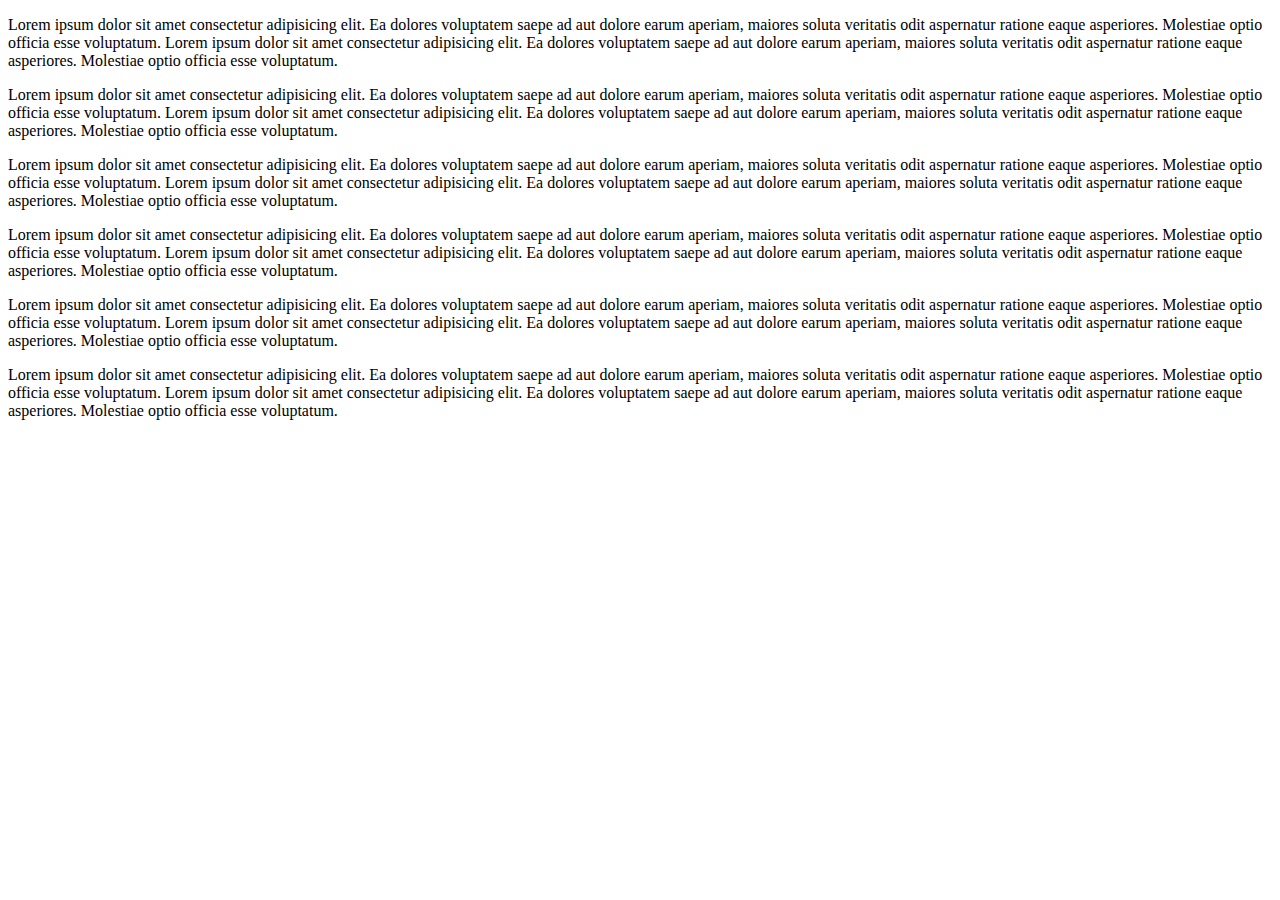
<file: webDC/bootstrap/index.html>
<!DOCTYPE html>
<html lang="en">
<head>
    <meta charset="UTF-8">
    <meta name="viewport" content="width=device-width, initial-scale=1.0">
    <title>Document</title>
    <link rel="stylesheet" href="https://cdn.jsdelivr.net/npm/bootstrap@4.5.3/dist/css/bootstrap.min.css" integrity="sha384-TX8t27EcRE3e/ihU7zmQxVncDAy5uIKz4rEkgIXeMed4M0jlfIDPvg6uqKI2xXr2" crossorigin="anonymous">
</head>
<body>
    <div class="container-fluid">
    <div class="row">
        <div class="col-2 col-sm-6 col-md-4 col-lg-3 col-xl-4">
            <p class="text-info bg-dark">Lorem ipsum dolor sit amet consectetur adipisicing elit. Ea dolores voluptatem saepe ad aut dolore earum aperiam, maiores soluta veritatis odit aspernatur ratione eaque asperiores. Molestiae optio officia esse voluptatum.
                Lorem ipsum dolor sit amet consectetur adipisicing elit. Ea dolores voluptatem saepe ad aut dolore earum aperiam, maiores soluta veritatis odit aspernatur ratione eaque asperiores. Molestiae optio officia esse voluptatum.
            </p>

        </div>
        
        <div class="col-2 col-sm-6 col-md-4 col-lg-3 col-xl-4 ">
            <p class="text-danger">Lorem ipsum dolor sit amet consectetur adipisicing elit. Ea dolores voluptatem saepe ad aut dolore earum aperiam, maiores soluta veritatis odit aspernatur ratione eaque asperiores. Molestiae optio officia esse voluptatum.
                Lorem ipsum dolor sit amet consectetur adipisicing elit. Ea dolores voluptatem saepe ad aut dolore earum aperiam, maiores soluta veritatis odit aspernatur ratione eaque asperiores. Molestiae optio officia esse voluptatum.
            </p>

        </div>
        <div class="col-xs-12 col-sm-6 col-md-4 col-lg-3 col-xl-4">
            <p class="text-warning bg-success">Lorem ipsum dolor sit amet consectetur adipisicing elit. Ea dolores voluptatem saepe ad aut dolore earum aperiam, maiores soluta veritatis odit aspernatur ratione eaque asperiores. Molestiae optio officia esse voluptatum.
                Lorem ipsum dolor sit amet consectetur adipisicing elit. Ea dolores voluptatem saepe ad aut dolore earum aperiam, maiores soluta veritatis odit aspernatur ratione eaque asperiores. Molestiae optio officia esse voluptatum.
            </p>

        </div>
        <div class="col-xs-12 col-sm-6 col-md-4 ">
            <p class="bg-info text-white">Lorem ipsum dolor sit amet consectetur adipisicing elit. Ea dolores voluptatem saepe ad aut dolore earum aperiam, maiores soluta veritatis odit aspernatur ratione eaque asperiores. Molestiae optio officia esse voluptatum.
                Lorem ipsum dolor sit amet consectetur adipisicing elit. Ea dolores voluptatem saepe ad aut dolore earum aperiam, maiores soluta veritatis odit aspernatur ratione eaque asperiores. Molestiae optio officia esse voluptatum.
            </p>

        </div>
        <div class="col-xs-12 col-sm-6 col-md-4 ">
            <p class="bg-danger text-warning">Lorem ipsum dolor sit amet consectetur adipisicing elit. Ea dolores voluptatem saepe ad aut dolore earum aperiam, maiores soluta veritatis odit aspernatur ratione eaque asperiores. Molestiae optio officia esse voluptatum.
                Lorem ipsum dolor sit amet consectetur adipisicing elit. Ea dolores voluptatem saepe ad aut dolore earum aperiam, maiores soluta veritatis odit aspernatur ratione eaque asperiores. Molestiae optio officia esse voluptatum.
            </p>

        </div>
        <div class="col-xs-12 col-sm-6 col-md-4">
            <p class="bg-success">Lorem ipsum dolor sit amet consectetur adipisicing elit. Ea dolores voluptatem saepe ad aut dolore earum aperiam, maiores soluta veritatis odit aspernatur ratione eaque asperiores. Molestiae optio officia esse voluptatum.
                Lorem ipsum dolor sit amet consectetur adipisicing elit. Ea dolores voluptatem saepe ad aut dolore earum aperiam, maiores soluta veritatis odit aspernatur ratione eaque asperiores. Molestiae optio officia esse voluptatum.
            </p>

        </div>

    </div>
</div>
    

    <script src="https://code.jquery.com/jquery-3.5.1.slim.min.js" integrity="sha384-DfXdz2htPH0lsSSs5nCTpuj/zy4C+OGpamoFVy38MVBnE+IbbVYUew+OrCXaRkfj" crossorigin="anonymous"></script>
<script src="https://cdn.jsdelivr.net/npm/popper.js@1.16.1/dist/umd/popper.min.js" integrity="sha384-9/reFTGAW83EW2RDu2S0VKaIzap3H66lZH81PoYlFhbGU+6BZp6G7niu735Sk7lN" crossorigin="anonymous"></script>
<script src="https://cdn.jsdelivr.net/npm/bootstrap@4.5.3/dist/js/bootstrap.min.js" integrity="sha384-w1Q4orYjBQndcko6MimVbzY0tgp4pWB4lZ7lr30WKz0vr/aWKhXdBNmNb5D92v7s" crossorigin="anonymous"></script>
</body>
</html>
</file>
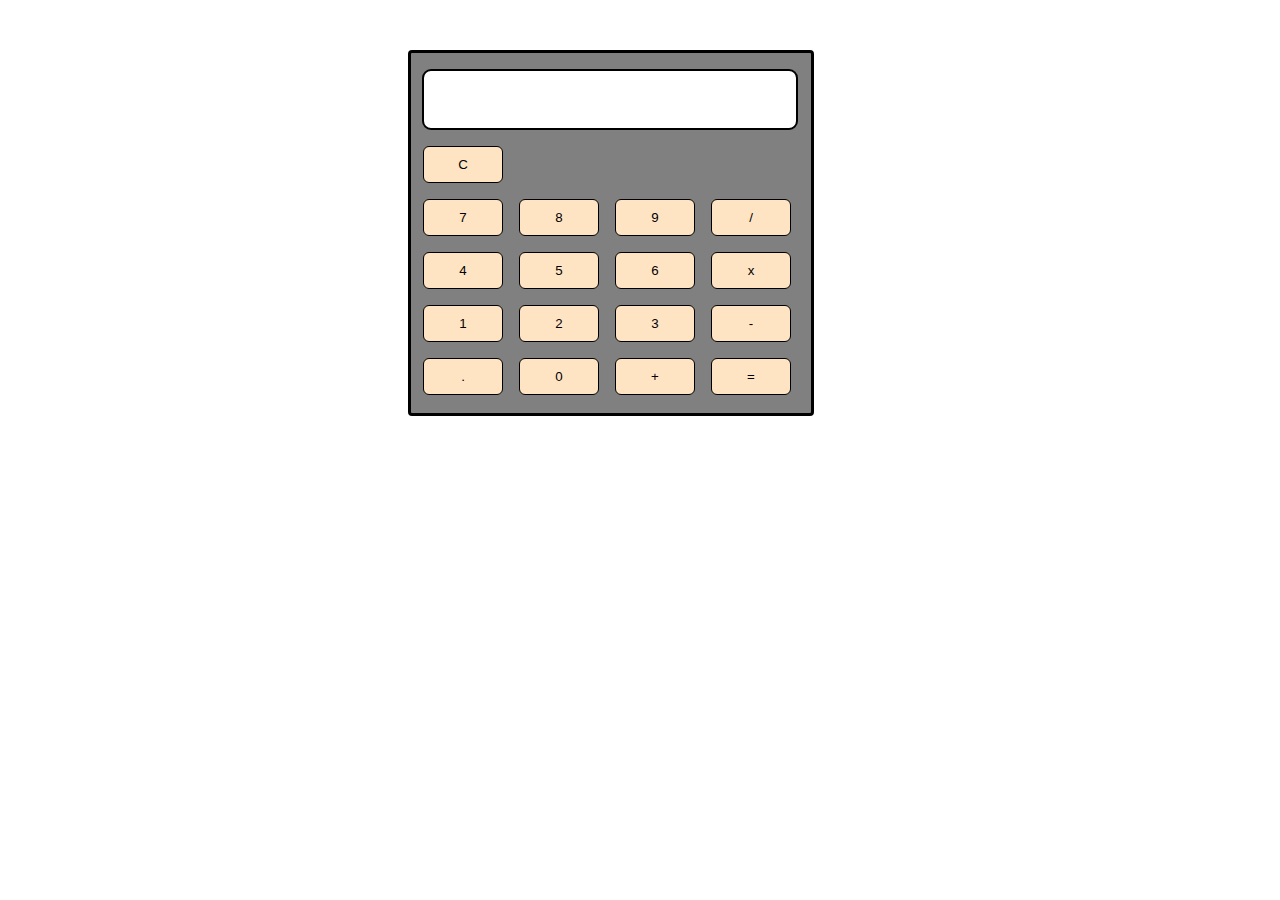
<file: webDC/calculator/index.html>
<!DOCTYPE html>
<html lang="en">
<head>
    <meta charset="UTF-8">
    <meta name="viewport" content="width=device-width, initial-scale=1.0">
    <title>Document</title>
    <link rel="stylesheet" href="style.css">
    <script src="script.js"></script>
</head>
<body>
    <div class="main-body">
        <div class="calc">
            <div class="output">
                
                <input type="text" id="scr" >

            </div>
            <div class="button">
                <div class="row">
                    <button class="btn" onclick="clearButton()" >C</button>
                    
                </div>
                <div class="row">
                    <button class="btn" onclick="buttonclick(7)" >7</button>
                    <button class="btn" onclick="buttonclick(8)" >8</button>
                    <button class="btn" onclick="buttonclick(9)" >9</button>
                    <button class="btn" onclick="buttonclick('/')" >/</button>
                </div>
                <div class="row">
                    <button class="btn" onclick="buttonclick(4)" >4</button>
                    <button class="btn" onclick="buttonclick(5)" >5</button>
                    <button class="btn" onclick="buttonclick(6)" >6</button>
                    <button class="btn" onclick="buttonclick('*')" >x</button>
                </div>
                <div class="row">
                    <button class="btn" onclick="buttonclick(1)" >1</button>
                    <button class="btn" onclick="buttonclick(2)" >2</button>
                    <button class="btn" onclick="buttonclick(3)" >3</button>
                    <button class="btn" onclick="buttonclick('-')" >-</button>
                </div>
                <div class="row">
                    <button class="btn" onclick="buttonclick('.')" >.</button>
                    <button class="btn" onclick="buttonclick(0)" >0</button>
                    <button class="btn" onclick="buttonclick('+')" >+</button>
                    <button class="btn" onclick="buttonclick('=')" >=</button>
                </div>

            </div>
        </div>

    </div>
</body>
</html>
</file>
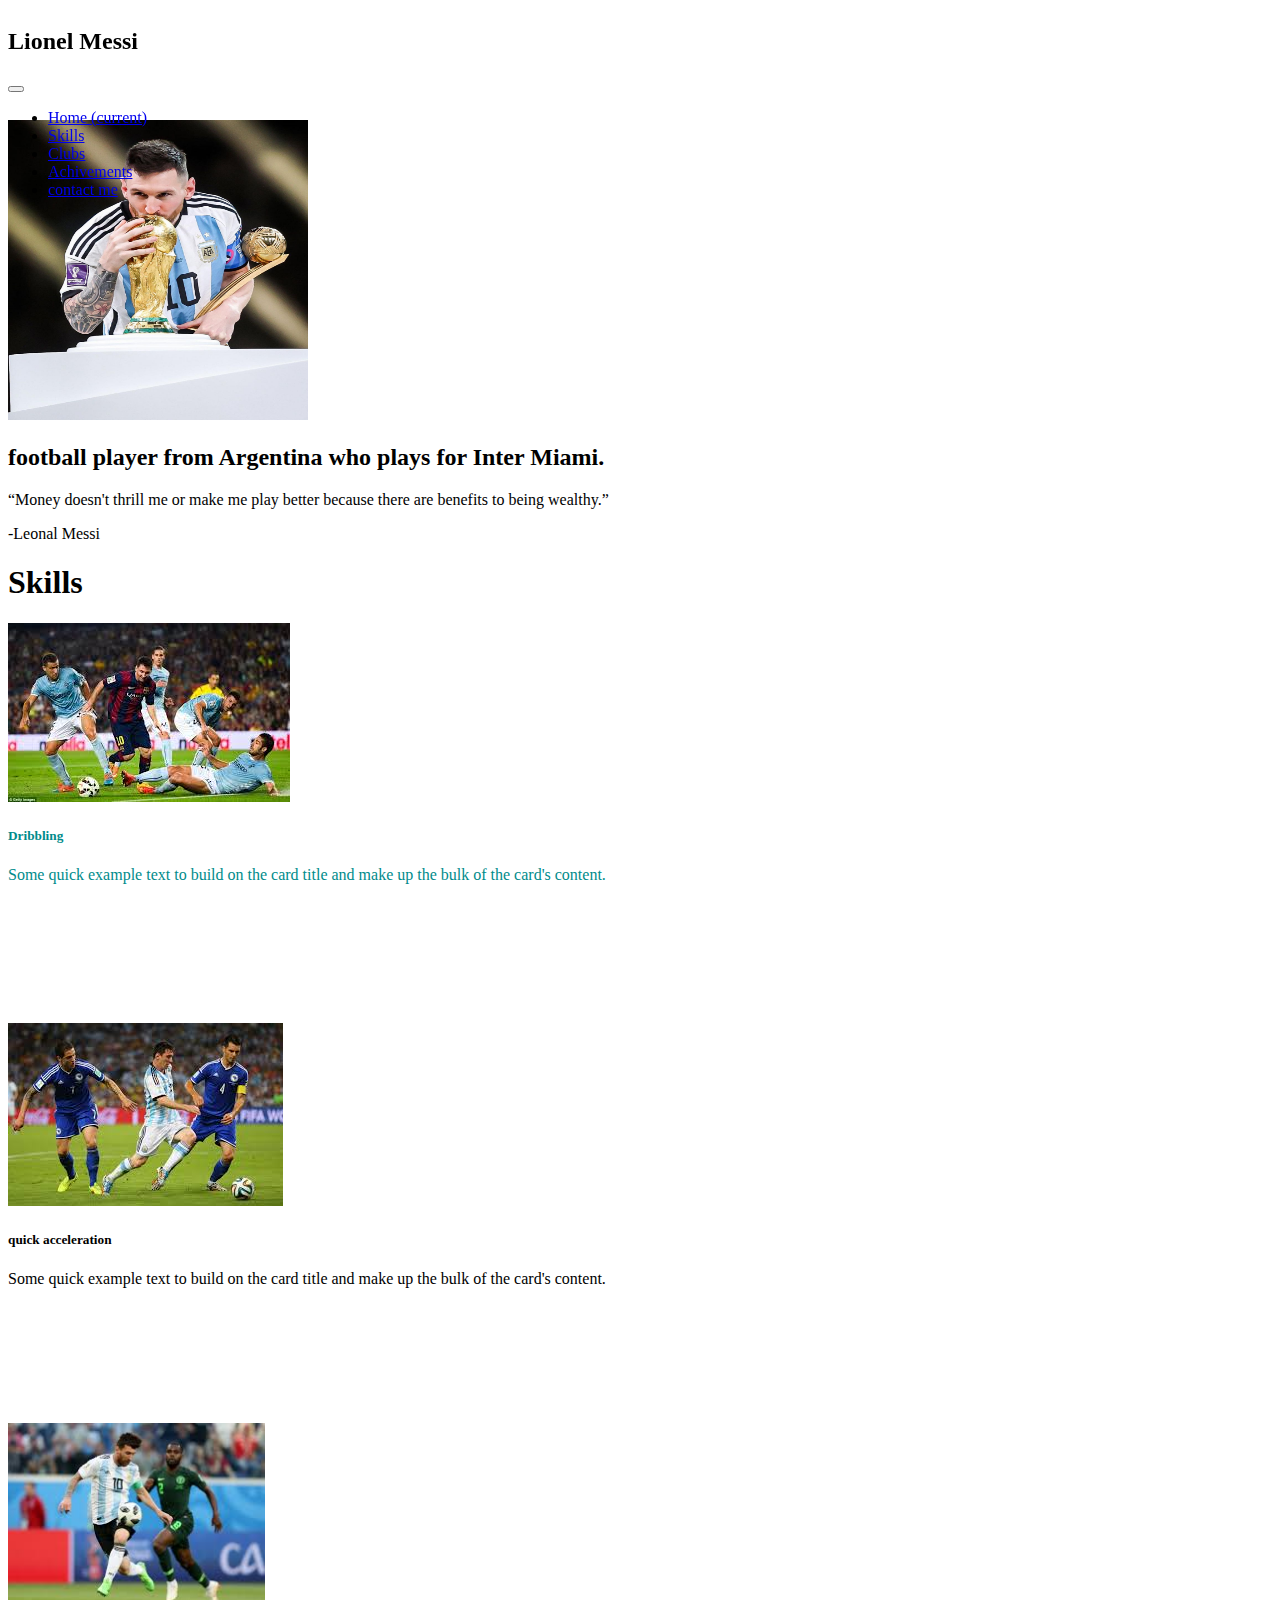
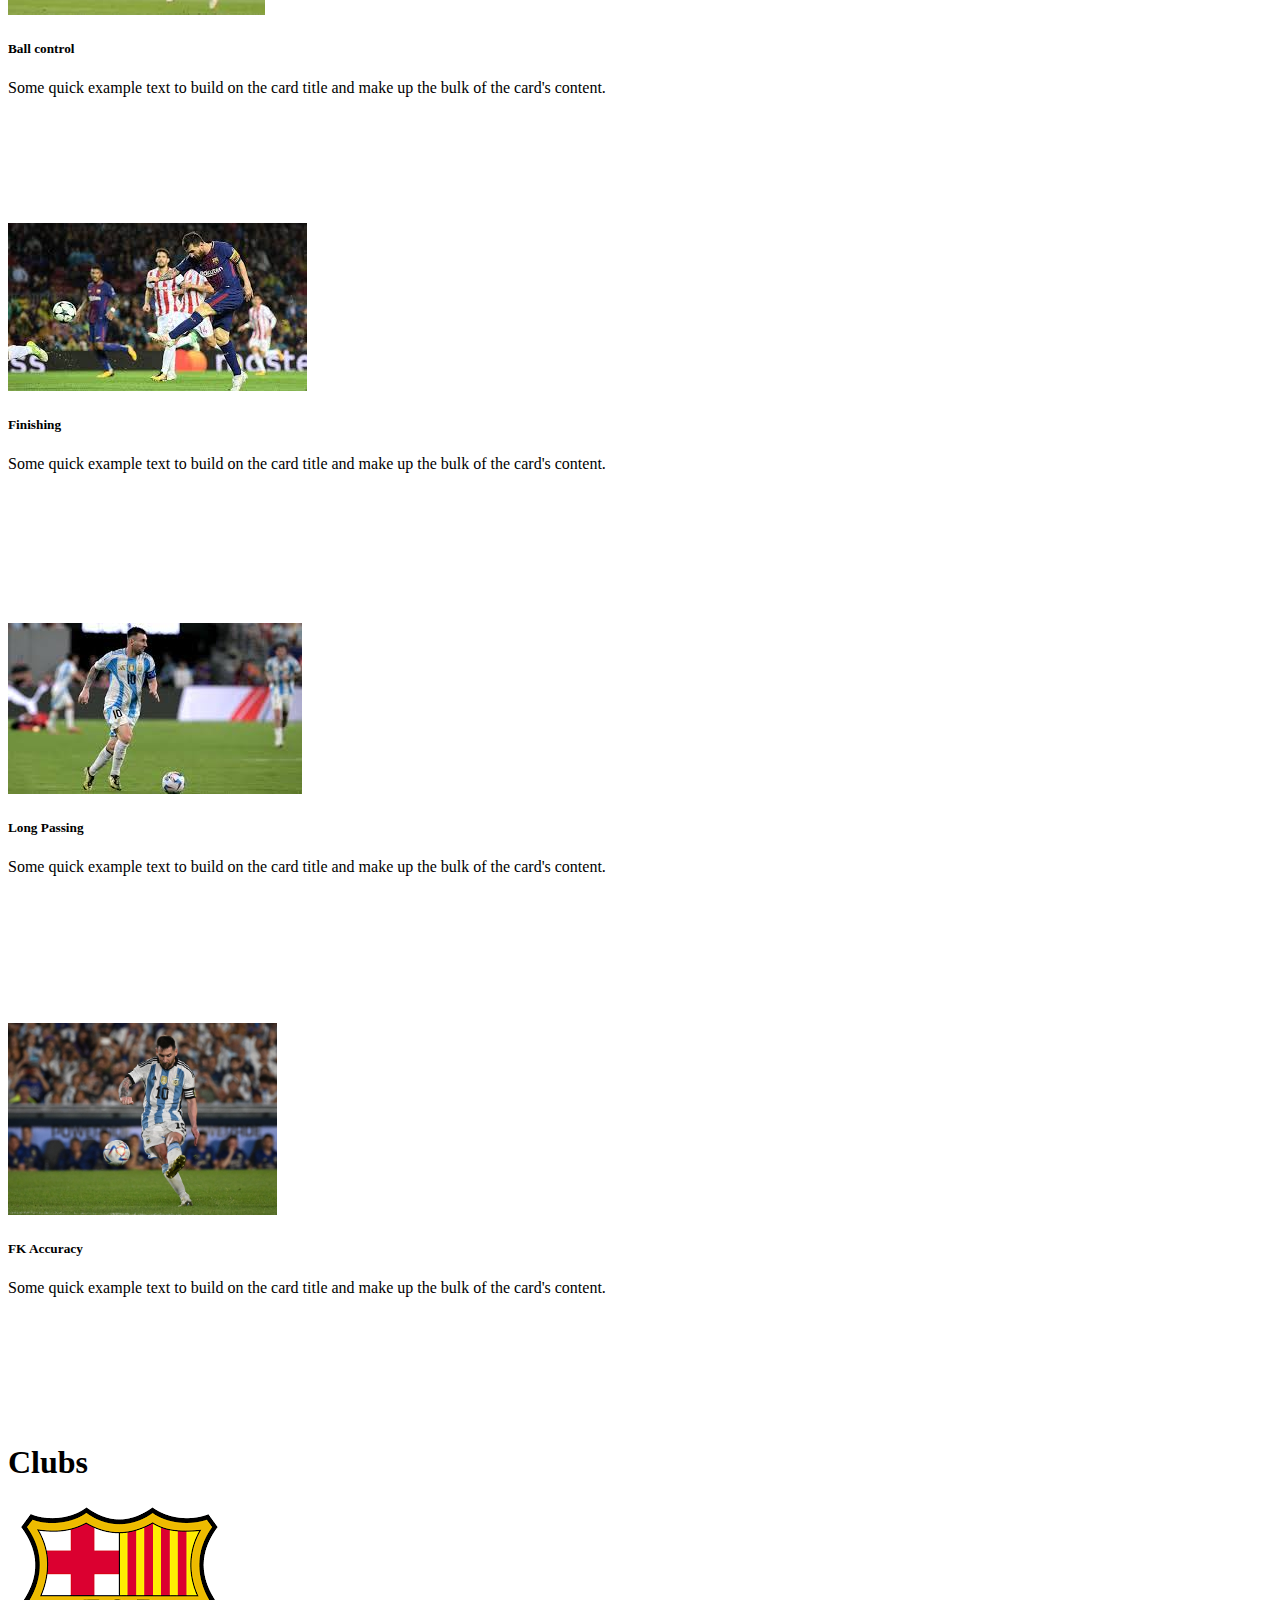
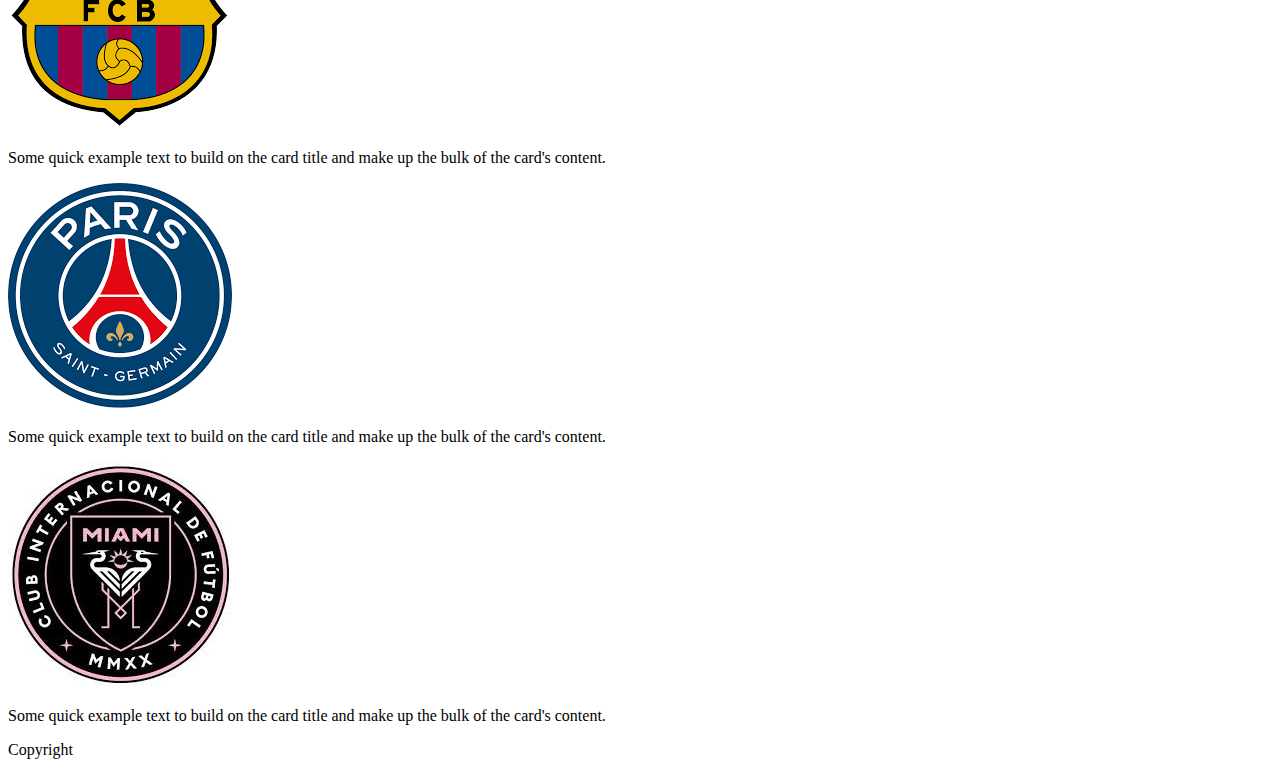
<file: webDC/personal website/index.html>
<!DOCTYPE html>
<html lang="en"  style="scroll-behavior: smooth;">
<head>
    <meta charset="UTF-8">
    <meta name="viewport" content="width=device-width, initial-scale=1.0">
    <title>AndraeLeo</title>
    <link rel="icon" href="img/msi.logo.jpeg" type="image/gif" sizes="16x16">
    <link rel="stylesheet" href="https://cdn.jsdelivr.net/npm/bootstrap@4.5.3/dist/css/bootstrap.min.css" integrity="sha384-TX8t27EcRE3e/ihU7zmQxVncDAy5uIKz4rEkgIXeMed4M0jlfIDPvg6uqKI2xXr2" crossorigin="anonymous">
</head>
<body>
<header class="bg-info" style="position: fixed; width: 100%; z-index: 1;">
    <div class="row text-white">
        <div class="col-md-6 col-9 p-4">
            <h2 class="pl-3">Lionel Messi</h2>
        </div>
        <div class="col-md-6 col-3 my-auto ">
            <nav class="navbar navbar-expand-lg navbar-light ">
               
                <button class="navbar-toggler ml-auto" type="button" data-toggle="collapse" data-target="#navbarSupportedContent" aria-controls="navbarSupportedContent" aria-expanded="false" aria-label="Toggle navigation">
                  <span class="navbar-toggler-icon"></span>
                </button>
              
                <div class="collapse navbar-collapse" id="navbarSupportedContent">
                  <ul class="navbar-nav ml-auto">
                    <li class="nav-item active">
                      <a class="nav-link text-white" href="#Home">Home <span class="sr-only">(current)</span></a>
                    </li>
                    <li class="nav-item">
                      <a class="nav-link text-white" href="#Skills">Skills</a>
                    </li>
                    <li class="nav-item">
                        <a class="nav-link text-white" href="#Clubs">Clubs</a>
                      </li>
                      <li class="nav-item">
                        <a class="nav-link text-white" href="#">Achivements</a>
                      </li>
                      <li class="nav-item">
                        <a class="nav-link text-white" href="#">contact me</a>
                      </li>
                  </ul>
                  
                </div>
              </nav>
        </div>
    </div>
</header>  
<section  id="Home" style="padding-top: 7em;">
    <div class="container">
        <div class="row align-items-center m-auto">
            <div class="col-md-6">
                <img src="img/pic.jpg" alt="" class="img-fluid rounded-circle " height="300" width="300">

            </div>
            <div class="col-md-6 mt-3">
                <h2>football player from Argentina who plays for Inter Miami.</h2>
                <p>“Money doesn't thrill me or make me play better because there are benefits to being wealthy.”</p>
                <footer>-Leonal Messi</footer>

            </div>
        </div>

    </div>


</section>  
<section class="bg-light p-5" id="Skills">

    <div class="container">
        <h1 class="text-center">Skills</h1>
        <div class="row deck mt-auto p-3">
            <div class="col-md-4">
              <a href="https://www.youtube.com/shorts/JQQFom-B0zw" style="text-decoration: none; color: darkcyan;">
                <div class="card p-3 text-center d-flex" style="height: 25em;">
                    <img class="rounded-pill" src="img/drible.jpeg" class="card-img-top" alt="...">
                    <div class="card-body">
                      <h5 class="card-title">Dribbling</h5>
                      <p class="card-text">Some quick example text to build on the card title and make up the bulk of the card's content.</p>
                      
                    </div>
                  </div>
                </a>
            </div>
            <div class="col-md-4">
                <div class="card p-3 text-center d-flex" style=" height: 25em;">
                    <img class="rounded-pill" src="img/q acl.jpeg" class="card-img-top" alt="...">
                    <div class="card-body">
                      <h5 class="card-title">quick acceleration</h5>
                      <p class="card-text">Some quick example text to build on the card title and make up the bulk of the card's content.</p>
                      
                    </div>
                  </div>
            </div>

            <div class="col-md-4">
                <div class="card p-3 text-center d-flex" style=" height: 25em;">
                    <img class="rounded-pill" src="img/ballcntrl.jpeg" class="card-img-top" style="height: 12em;" alt="...">
                    <div class="card-body">
                      <h5 class="card-title">Ball control</h5>
                      <p class="card-text">Some quick example text to build on the card title and make up the bulk of the card's content.</p>
                      
                    </div>
                  </div>
            </div>
            </div>
            <div class="row pt-3 mt-auto">
            <div class="col-md-4">
                <div class="card p-3 text-center d-flex" style=" height: 25em;">
                    <img class="rounded-pill" src="img/finish.jpeg" class="card-img-top" alt="...">
                    <div class="card-body">
                      <h5 class="card-title"> Finishing</h5>
                      <p class="card-text">Some quick example text to build on the card title and make up the bulk of the card's content.</p>
                      
                    </div>
                  </div>
            </div>

            <div class="col-md-4">
                <div class="card p-3 text-center d-flex" style="height: 25em;">
                    <img class="rounded-pill" src="img/lpass.jpeg" class="card-img-top" alt="...">
                    <div class="card-body">
                      <h5 class="card-title">Long Passing</h5>
                      <p class="card-text">Some quick example text to build on the card title and make up the bulk of the card's content.</p>
                      
                    </div>
                  </div>
            </div>

            <div class="col-md-4">
                <div class="card p-3 text-center d-flex" style=" height: 25em;">
                    <img class="rounded-pill" src="img/fk.jpg" class="card-img-top" style="height: 12em;" alt="...">
                    <div class="card-body">
                      <h5 class="card-title">FK Accuracy</h5>
                      <p class="card-text">Some quick example text to build on the card title and make up the bulk of the card's content.</p>
                      
                    </div>
                  </div>
            </div>
        </div>

        </div>
    </div>
</section>
<section class="bg-white" id="Clubs">
<div class="container">
  <h1 class="text-center">Clubs</h1>
  <div class="row mt-3 p-5">
    <div class="col-md-4 m-auto">
      <div class="card text-center p-3" >
        <img src="img/fcb.png" class="card-img-top display-1" alt="...">
        <div class="card-body">
          <p class="card-text">Some quick example text to build on the card title and make up the bulk of the card's content.</p>
        </div>
      </div>
    </div>
    <div class="col-md-4 m-auto">
      <div class="card text-center p-3">
        <img src="img/psg.png" class="card-img-top rounded-circle display-1" alt="...">
        <div class="card-body">
          <p class="card-text">Some quick example text to build on the card title and make up the bulk of the card's content.</p>
        </div>
      </div>
    </div>
    <div class="col-md-4 m-auto">
      <div class="card text-center p-3">
        <img src="img/miami.jpeg" class="card-img-top rounded-circle display-1" alt="...">
        <div class="card-body">
          <p class="card-text">Some quick example text to build on the card title and make up the bulk of the card's content.</p>
        </div>
      </div>
    </div>
  </div>
</div>


</section>
<footer class="bg-info">
  <div class="container">
    <div class="row">
      <div class="col-md-12 text-center text-white">
        
        <p>Copyright</p>
        <i class="fa-brands fa-twitter"></i>
        <i class="fa-brands fa-instagram"></i>
      </div>
    </div>

  </div>
</footer>

    

    <script src="https://code.jquery.com/jquery-3.5.1.slim.min.js" integrity="sha384-DfXdz2htPH0lsSSs5nCTpuj/zy4C+OGpamoFVy38MVBnE+IbbVYUew+OrCXaRkfj" crossorigin="anonymous"></script>
<script src="https://cdn.jsdelivr.net/npm/popper.js@1.16.1/dist/umd/popper.min.js" integrity="sha384-9/reFTGAW83EW2RDu2S0VKaIzap3H66lZH81PoYlFhbGU+6BZp6G7niu735Sk7lN" crossorigin="anonymous"></script>
<script src="https://cdn.jsdelivr.net/npm/bootstrap@4.5.3/dist/js/bootstrap.min.js" integrity="sha384-w1Q4orYjBQndcko6MimVbzY0tgp4pWB4lZ7lr30WKz0vr/aWKhXdBNmNb5D92v7s" crossorigin="anonymous"></script>
</body>
</html>
</file>
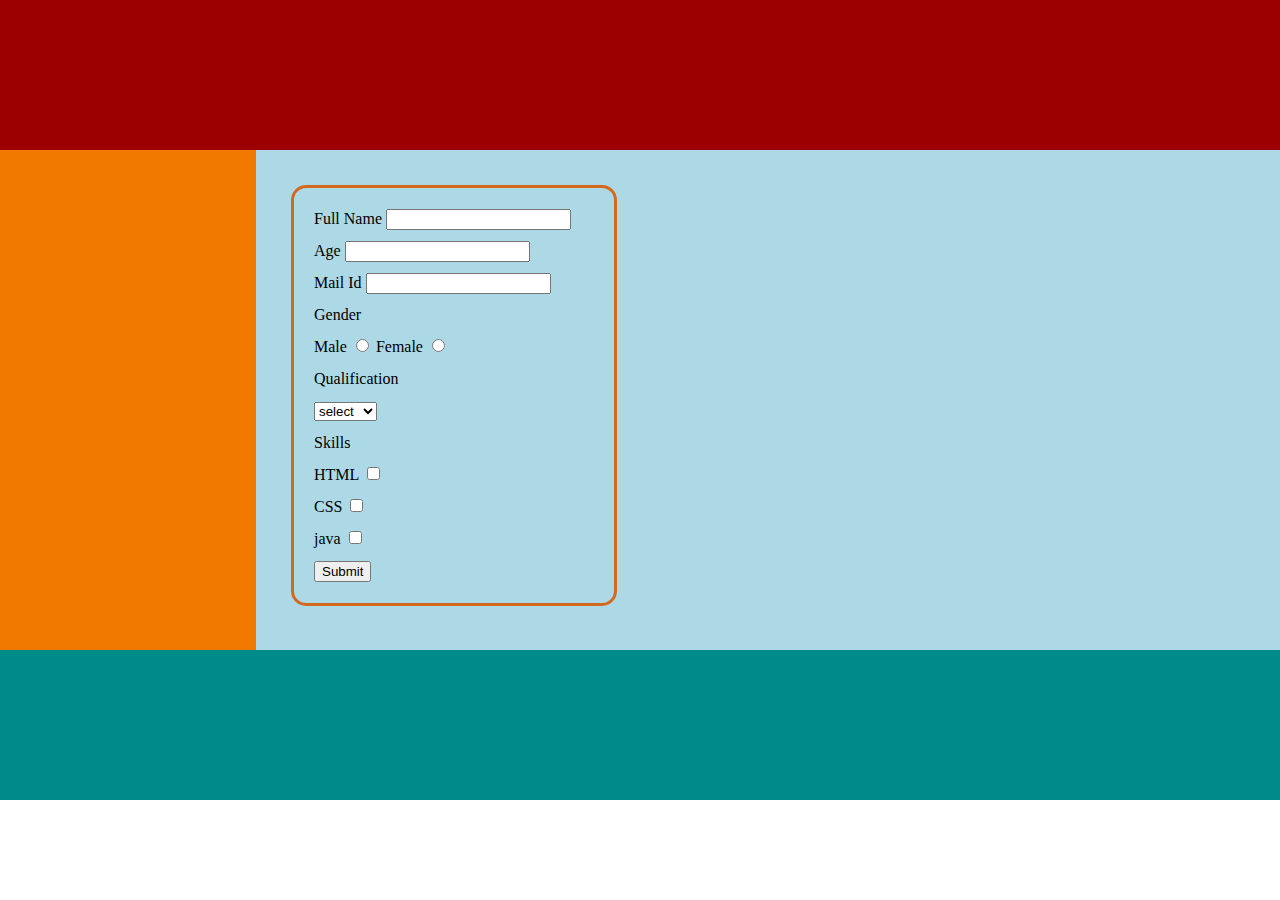
<file: webDC/all/demo.html>
<!DOCTYPE html>
<html lang="en">
<head>
    <meta charset="UTF-8">
    <meta name="viewport" content="width=device-width, initial-scale=1.0">
    <title>Document</title>
    <link rel="stylesheet" href="demo.css" type="text/css">
</head>
<body>
    <div class="main-body">
        <div class="header">
            <div class="head">
                
            </div>
           
        </div>
        <div class="content">
            <div class="left">

            </div>
            <div class="right">
                <div class="form">
                <form>
                    <label>Full Name</label>
                    <input type="text">
                    <br>
                    <label>Age</label>
                    <input type="number">
                    <br>
                    <label>Mail Id</label>
                    <input type="email">
                    <br>
                    <label>Gender</label>
                    
                    <br>
                    <label>Male</label>
                    <input type="radio">
                    <label>Female</label>
                    <input type="radio">
                    <br>
                    <label>Qualification</label>
                    <br>
                    <select>
                        <option>select</option>
                        <option>+2</option>
                        <option>B.Tech</option>
                        <option>BSC</option>
                        <option>B.Arch</option>
                    </select>
                    <br>
                    <label>Skills</label>
                    <br>
                    <label>HTML</label>
                    <input type="checkbox">
                    <br>
                    <label>CSS</label>
                    <input type="checkbox">
                    <br>
                    <label>java</label>
                    <input type="checkbox">
                    <br>
                    <input type="submit">
                
            
                </form>
                </div>
            </div>

        </div>
        <div class="footer">

        </div>
    </div>
</body>
</html>
</file>
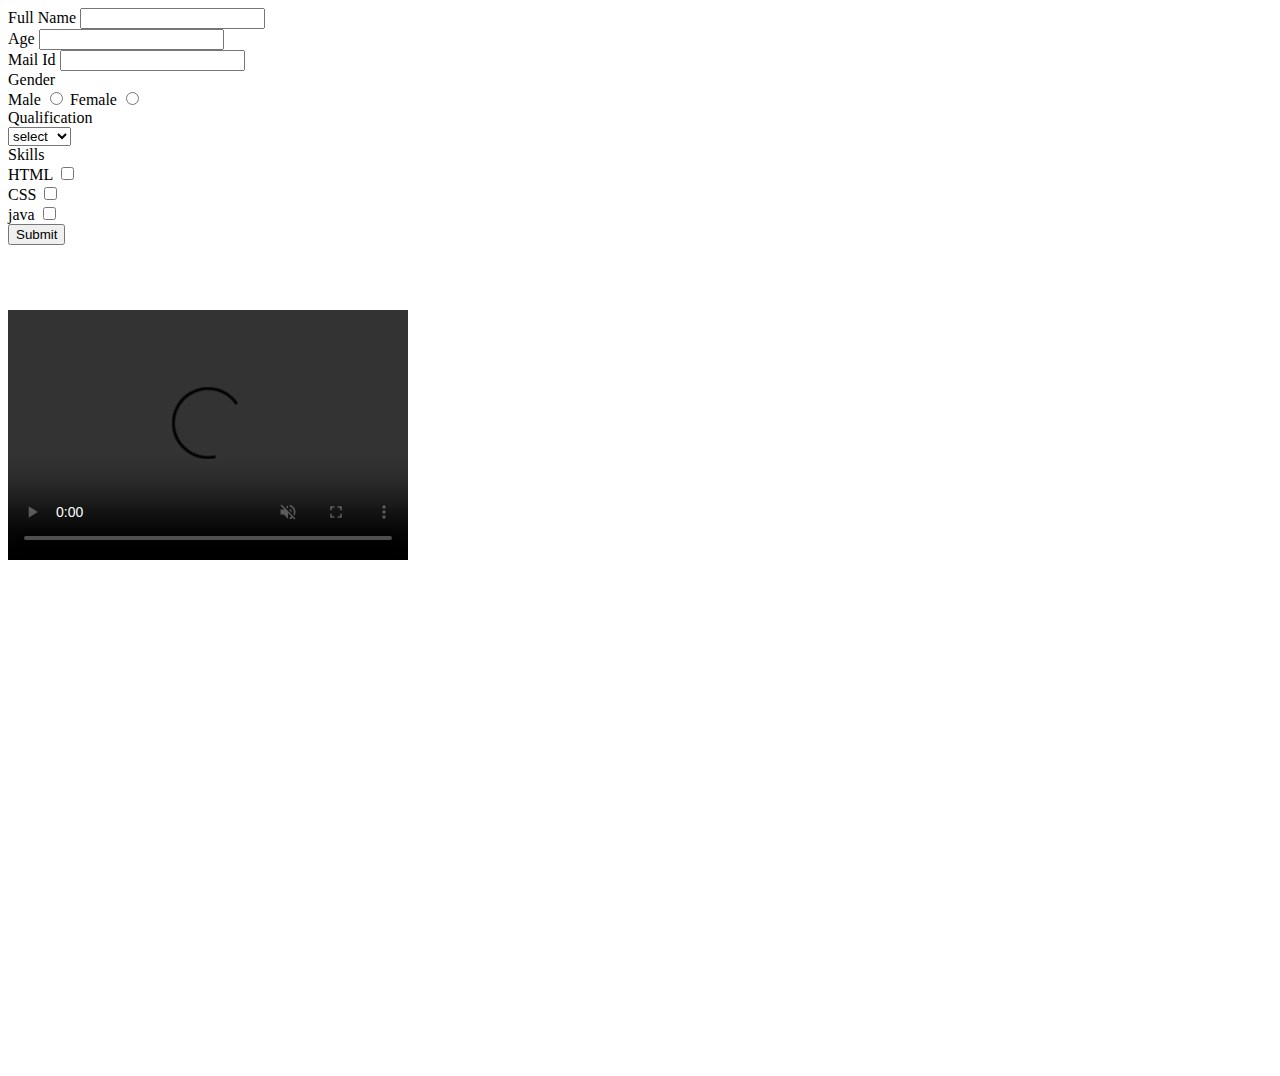
<file: webDC/all/form.html>
<!DOCTYPE html>
<html lang="en">
<head>
    <meta charset="UTF-8">
    <meta name="viewport" content="width=device-width, initial-scale=1.0">
    <title>Document</title>
</head>
<body>
    <form>
        <label>Full Name</label>
        <input type="text">
        <br>
        <label>Age</label>
        <input type="number">
        <br>
        <label>Mail Id</label>
        <input type="email">
        <br>
        <label>Gender</label>
        
        <br>
        <label>Male</label>
        <input type="radio">
        <label>Female</label>
        <input type="radio">
        <br>
        <label>Qualification</label>
        <br>
        <select>
            <option>select</option>
            <option>+2</option>
            <option>B.Tech</option>
            <option>BSC</option>
            <option>B.Arch</option>
        </select>
        <br>
        <label>Skills</label>
        <br>
        <label>HTML</label>
        <input type="checkbox">
        <br>
        <label>CSS</label>
        <input type="checkbox">
        <br>
        <label>java</label>
        <input type="checkbox">
        <br>
        <input type="submit">
    

    </form>
    
    <video controls muted loop width="400" height="250" autoplay>
        <source src="http://www.example.com/waterfall-video.webm" >
    </video>

    <iframe width="560" height="315" src="https://www.youtube.com/embed/o1HYsdwvFEI?si=0VjFpN62nd-XnPTh" title="YouTube video player" frameborder="0" allow="accelerometer; autoplay; clipboard-write; encrypted-media; gyroscope; picture-in-picture; web-share" referrerpolicy="strict-origin-when-cross-origin" allowfullscreen></iframe>
    <iframe src="https://en.wikipedia.org/wiki/Flipkart" height="500" width="500" frameborder="0"></iframe>

</body>
</html>
</file>
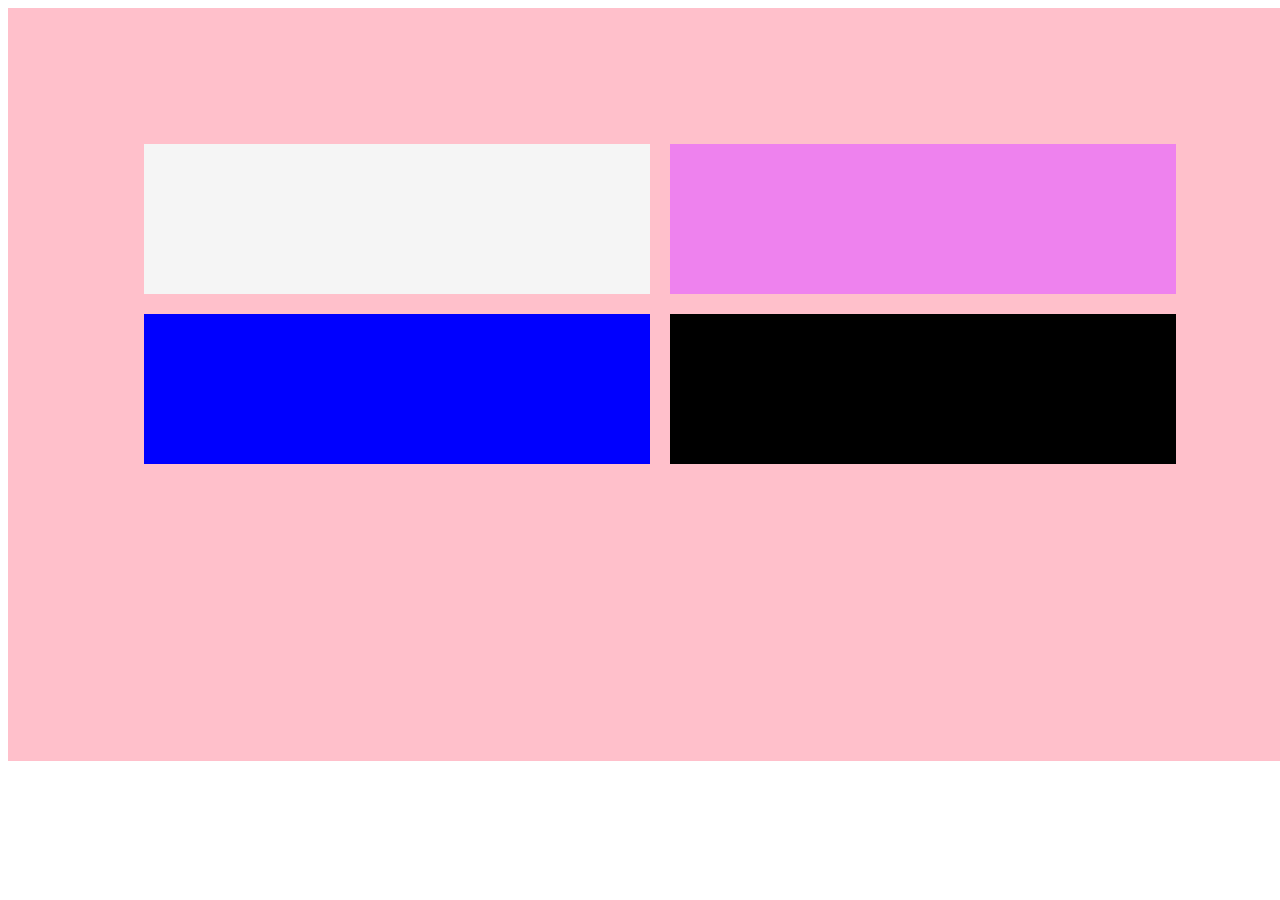
<file: webDC/all/hi.html>
<!DOCTYPE html>
<html lang="en">
<head>
    <meta charset="UTF-8">
    <meta name="viewport" content="width=device-width, initial-scale=1.0">
    <title>Div's Div</title>
    <link href="hi.css" rel="stylesheet" type="text/css">
</head>
<body>
    <div class="outer-box">
        <div class="box1"> 

        </div>
        <div class="box2">

        </div>
        <div class="box3">

        </div>
        <div class="box4">

        </div>
    </div>
</body>
</html>
</file>
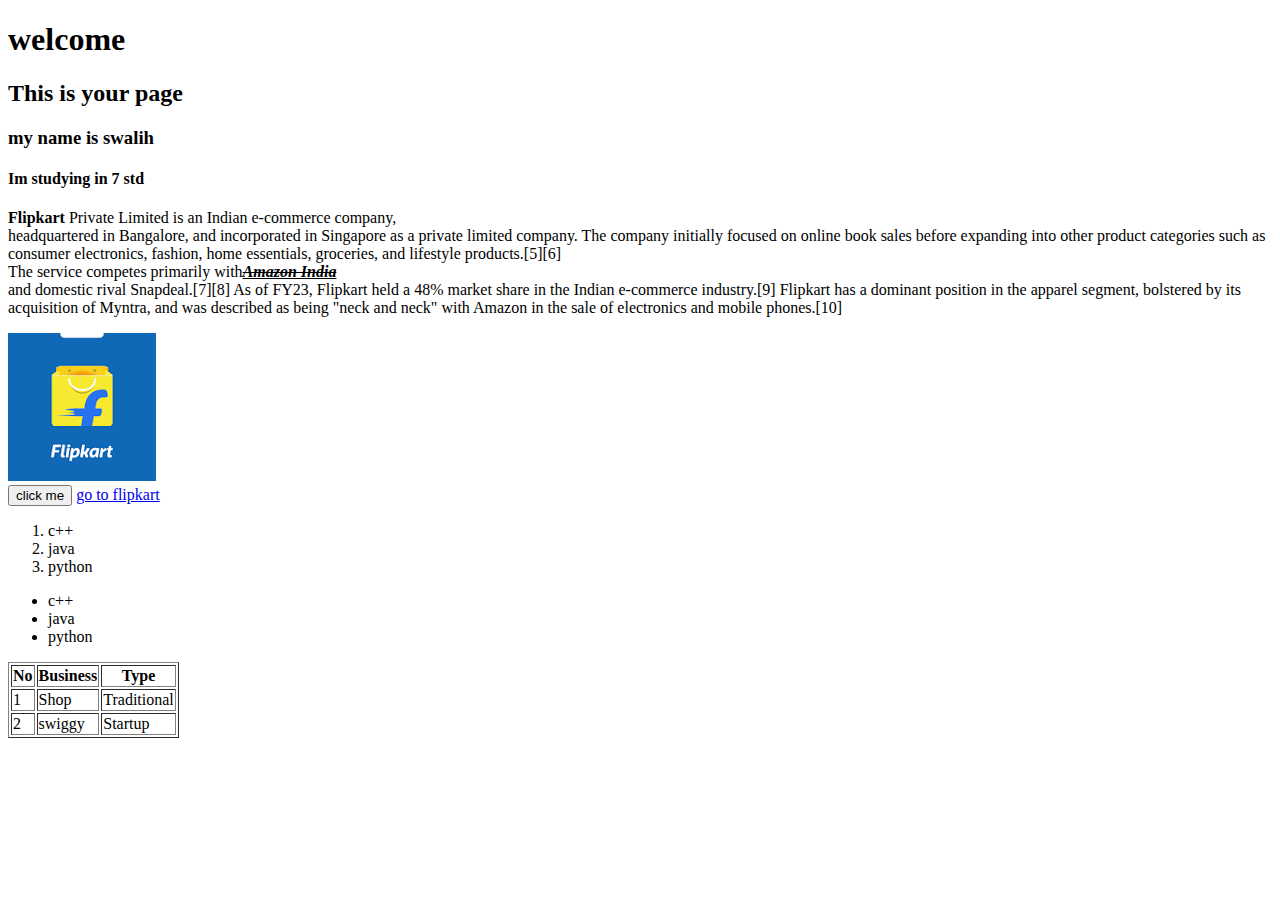
<file: webDC/day 1/hello.html>
<!DOCTYPE html>
<html>
    <head>
        <title>flipcart</title>
    </head>
    <body>
        <h1>welcome</h1>
        <h2>This is your page</h2>
        <h3>my name is swalih</h3>
        <h4>Im studying in 7 std</h4>

        <p><strong>Flipkart</strong> Private Limited is an Indian e-commerce company,<br> headquartered in Bangalore, and incorporated in Singapore as a private limited company. The company initially focused on online book sales before expanding into other product categories such as consumer electronics, fashion, home essentials, groceries, and lifestyle products.[5][6]
            <br>
            The service competes primarily with<strong><i><u><del>Amazon India</del></u></i></strong>  <br>and domestic rival Snapdeal.[7][8] As of FY23, Flipkart held a 48% market share in the Indian e-commerce industry.[9] Flipkart has a dominant position in the apparel segment, bolstered by its acquisition of Myntra, and was described as being "neck and neck" with Amazon in the sale of electronics and mobile phones.[10]</p>
          <img src="images/img2.png" alt="iamge">  
          <br>
         <button>click me</a> </button>
        <a href="www.flipkart.com">go to flipkart</a>

        <ol>
            <li>c++</li>
            <li>java</li>
            <li>python</li>

        </ol>
        <ul>
            <li>c++</li>
            <li>java</li>
            <li>python</li>

        </ul>

        <table border="1px">
            <thead>
                <tr>
                    <th>No</th>
                    <th>Business</th>
                    <th>Type</th>
                </tr>
            </thead>
            <tbody>
                <tr>
                    <td>1</td>
                    <td>Shop</td>
                    <td>Traditional</td>
                </tr>
                <tr>
                    <td>2</td>
                    <td>swiggy</td>
                    <td>Startup</td>
                </tr>
                
            </tbody>
        </table>
    </body>
</html>
</file>
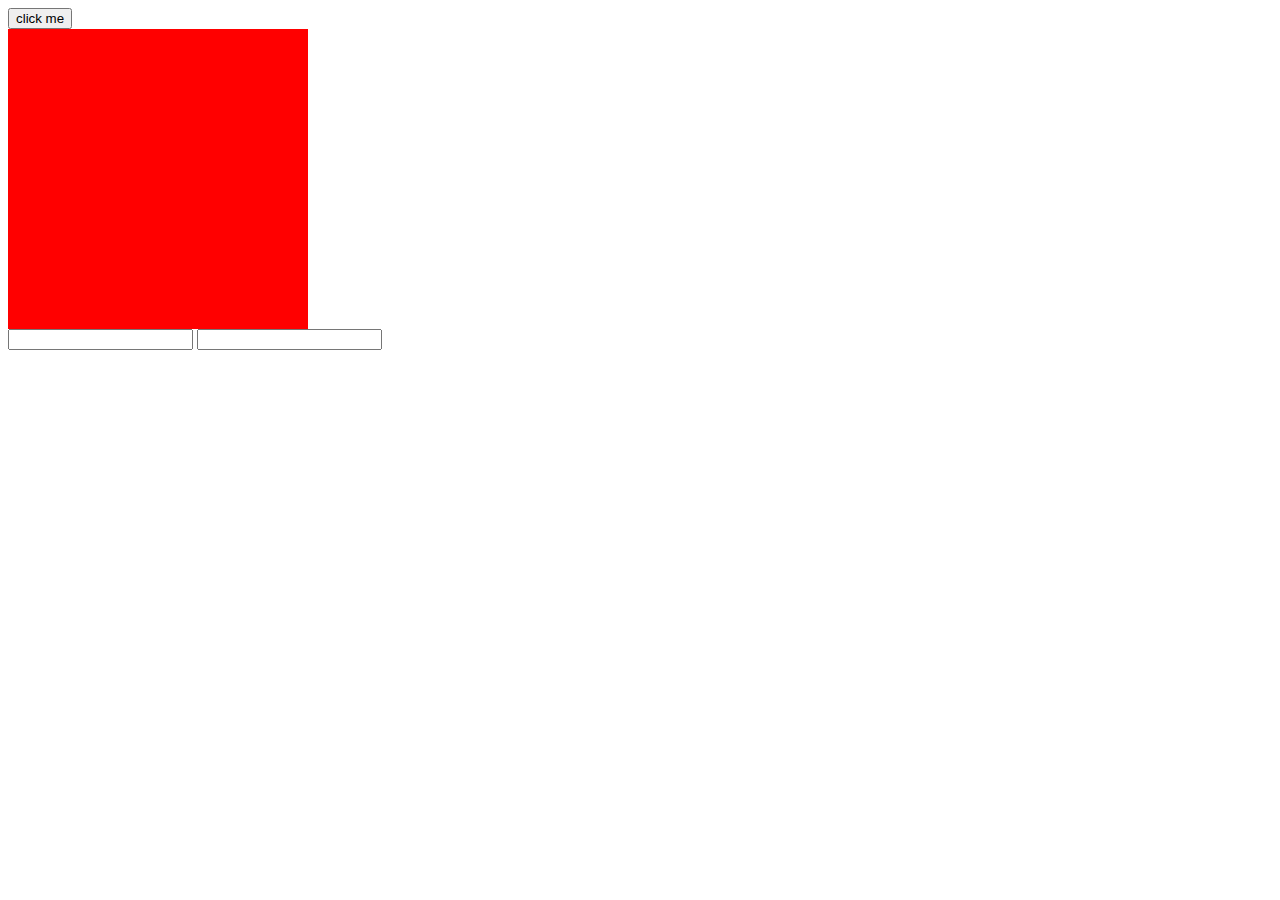
<file: webDC/jquery/sample.html>
<!DOCTYPE html>
<html lang="en">
<head>
    <meta charset="UTF-8">
    <meta name="viewport" content="width=device-width, initial-scale=1.0">
    <title>Document</title>
</head>
<body>
    <button id="btn">click me</button>
    <div style="width: 300px;height: 300px;background: red;" id="box"></div>

    <input type="text" id="inp">
    <label style="display: none;" id="error">enter min 4 charecters</label>
    
    <input type="text" id="">

    <script src="https://code.jquery.com/jquery-3.7.0.js" integrity="sha256-JlqSTELeR4TLqP0OG9dxM7yDPqX1ox/HfgiSLBj8+kM=" crossorigin="anonymous"></script>

    <script>
        $(document).ready(function(){
            $('#btn').click(function(){
                $("#box").toggle(3000)
            })
            $("#btn").mouseenter(function(){
                $(this).css({"background":"red"})
            })
            $("#inp").blur(function(){
                var text=$(this).val()
                if(text.length<4){
                   // alert("enter mim charecters")
                    $("#error").show()
                }else{
                    $("error").hide()
                }
            })
           
        })
    </script>
    
</body>
</html>
</file>
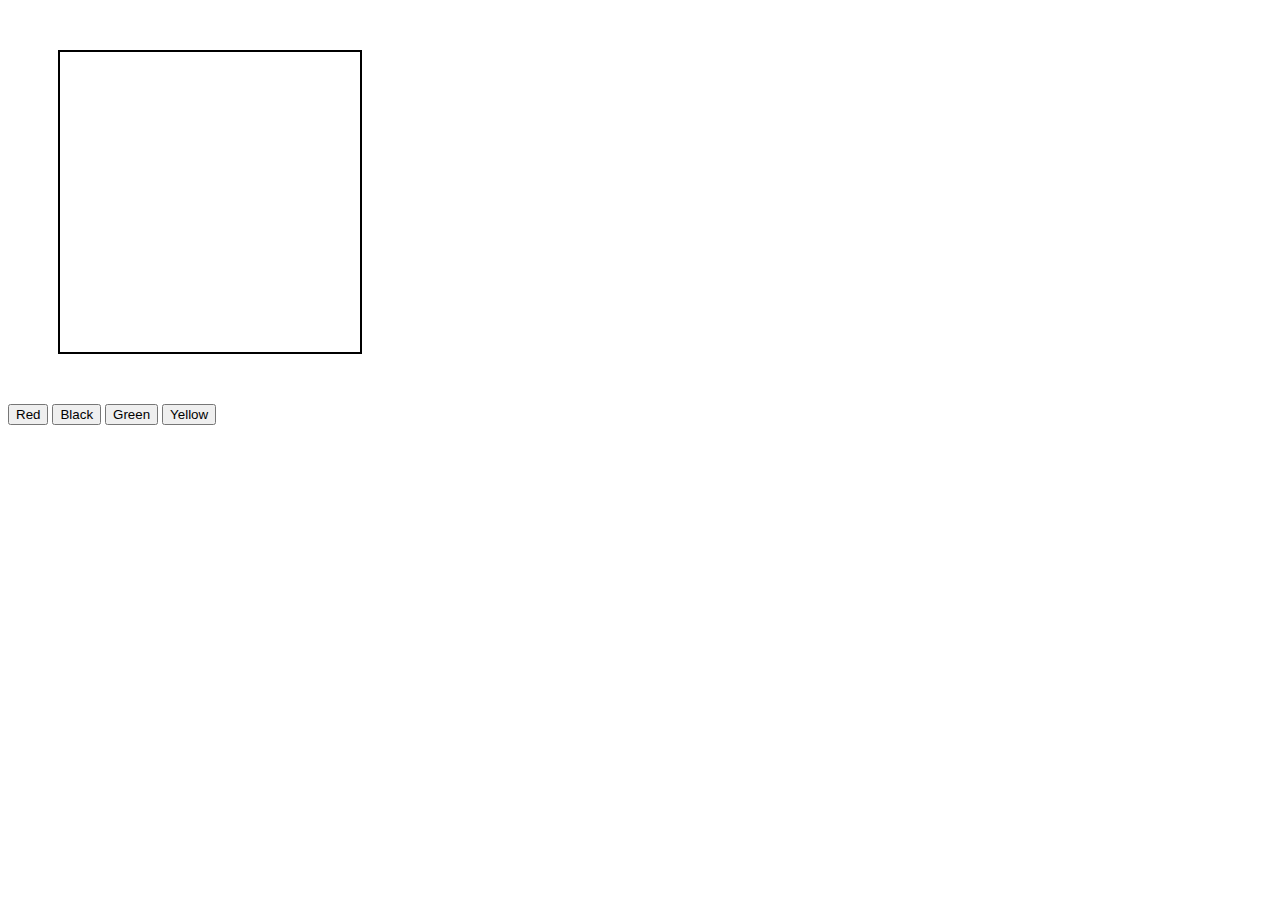
<file: webDC/js button(p)/btdemo.html>
<!DOCTYPE html>
<html lang="en">
<head>
    <meta charset="UTF-8">
    <meta name="viewport" content="width=device-width, initial-scale=1.0">
    <title>Document</title>
</head>
<style>
#screen{
    width: 300px;
    height: 300px;
    border: solid 2px;
    margin: 50px;
}

</style>
<body>
    <div id="screen">

    </div>    

        <button onclick="color('red')">Red</button>
        <button onclick="color('black')">Black</button>
        <button onclick="color('green')">Green</button>
        <button onclick="color('yellow')">Yellow</button>
    

    <script>
        function color(col){

            document.getElementById("screen").style.background=col
        }


    </script>
</body>
</html>
</file>
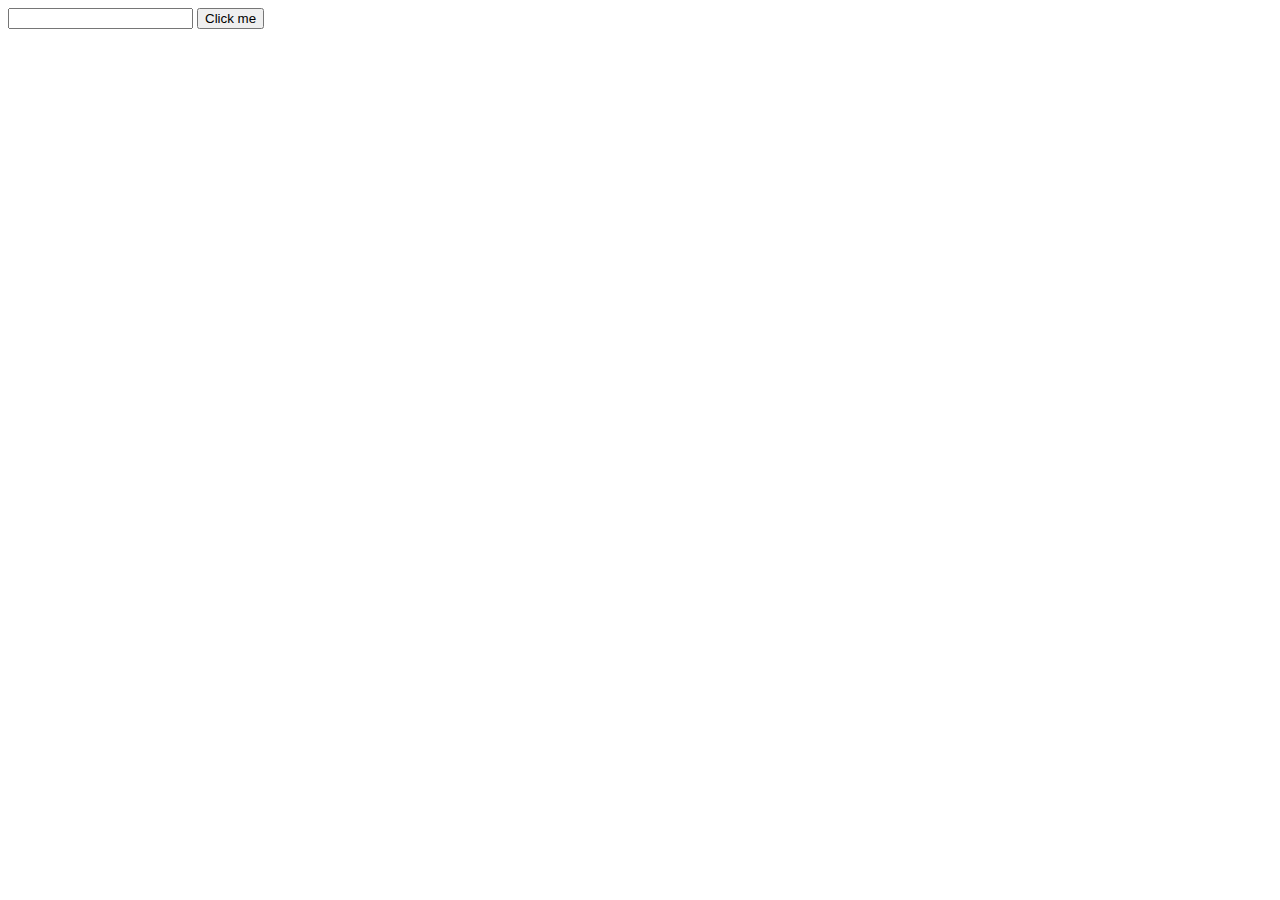
<file: webDC/js demo/demo.html>
<!DOCTYPE html>
<html lang="en">
<head>
    <meta charset="UTF-8">
    <meta name="viewport" content="width=device-width, initial-scale=1.0">
    <title>Document</title>
</head>
<body>
    <input type="text" name="" id="inp">
    <button onclick="display()" >Click me</button>
    <h1 id="display-head"></h1>


    <script>
    function display(){
        var text=document.getElementById("inp").value 
        document.getElementById("display-head").innerHTML=text
        
        if(text=="Alhamdulillah"){
            alert("you are good..")
        }
        

    }

</script>
</body>
</html>
</file>
<file: webDC/calculator/style.css>
.calc{
    width: 400px;
    height: 360px;
    margin-left: 400px;
    margin-top: 50px;
    background: gray;
    border: solid 3px;
    border-color: black;
    border-radius: 4px;
}
#scr{
    height: 55px;
    width: 368px;
    margin-left: 11px;
    margin-top: 16px;
    border: solid 2px;
    border-radius: 9px;
    pointer-events: none;
}
.btn{
    width: 80px;
    height: 37px;
    margin-left: 12px;
    margin-top: 16px;
    border: solid 1px;
    border-radius: 6px;
    background: bisque;
}
</file>
<file: webDC/all/demo.css>
.header{
    width: 100%;
    height: 150px;
    background: rgb(156, 0, 0);
}
.left{
    width: 20%;
    float: left;
    height: 500px;
    float: bottom;
    background: rgb(241, 121, 0);
}
.right{
    width: 80%;
    float: left;
    height: 500px;
    float: bottom;
    background: lightblue;
   
}
.form{
    border: 3px solid;
    border-radius: 15px;
    border-color: chocolate;   
    height: 400px;
    width: 300px;
    padding-left: 20px;
    padding-top: 15px;
    line-height: 2;
    margin-left: 35px;
    margin-top: 35px;
}

.footer{
    width: 100%;
    height: 150px;
    background: darkcyan;
    
    
}
.content{
    height: 500px;
}
body{
    margin: 0px;
}
</file>
<file: webDC/all/hi.css>
.outer-box{
    width: 100%;
    height: 500px;
    background: pink;
    padding: 10%;
}
.box1{
    width: 40%;
    height: 30%;
    background: whitesmoke;
    float: left;
    margin: 10px;
}
.box2{
    width: 40%;
    height: 30%;
    background: violet;
    float: left;
    margin: 10px;
}
.box3{
    width: 40%;
    height: 30%;
    background: blue;
    float: left;
    margin: 10px;
}
.box4{
    width: 40%;
    height: 30%;
    background: black;
    float: left;
    margin: 10px;
}
</file>
